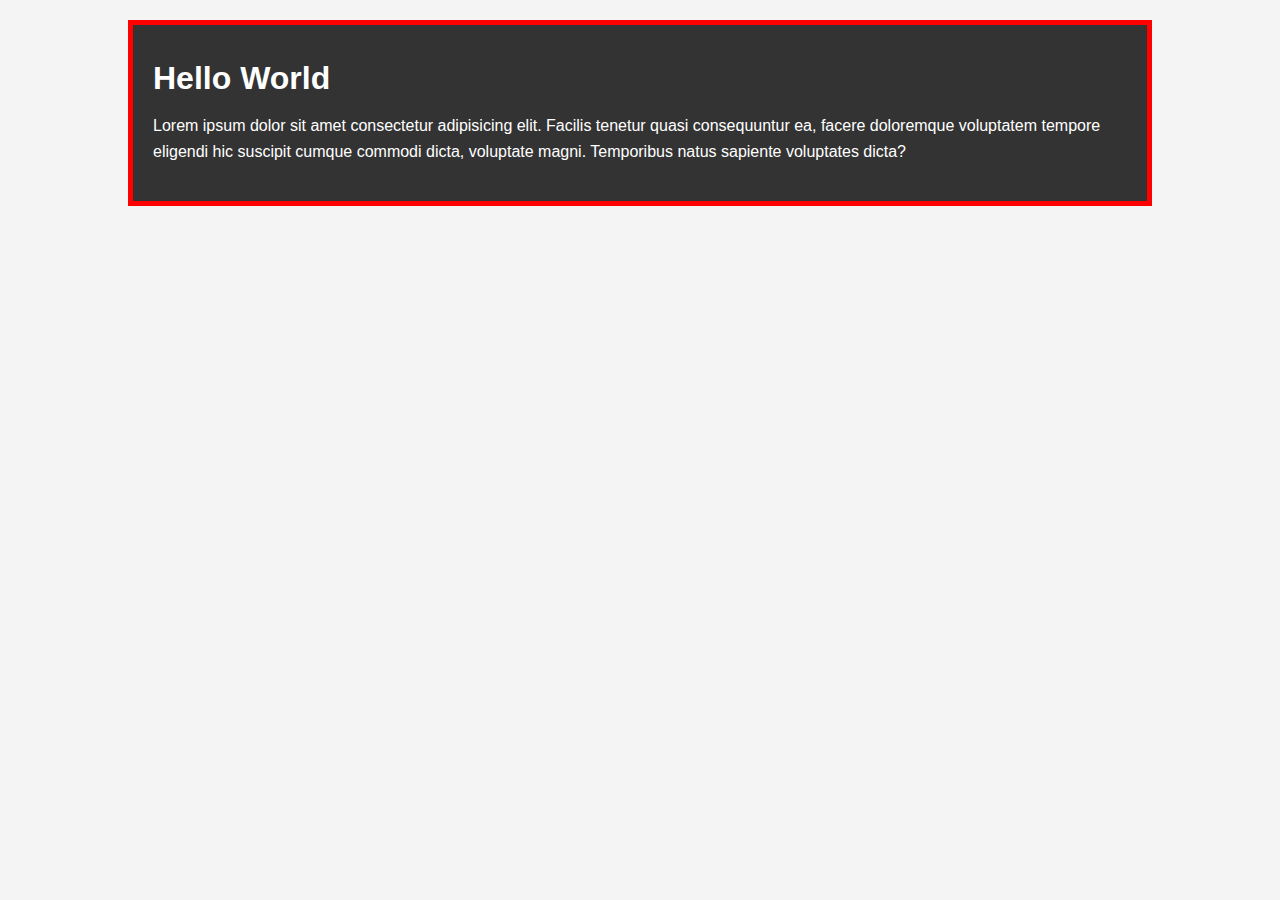
<file: css/index.html>
<!DOCTYPE html>
<html>
  <head>
    <title>CSS Cheat Sheet</title>
    <link rel="stylesheet" type="text/css" href="css/style.css" />
  </head>
  <body>
    <div class="container">
      <div class="box-1">
        <h1>Hello World</h1>
        <p>
          Lorem ipsum dolor sit amet consectetur adipisicing elit. Facilis
          tenetur quasi consequuntur ea, facere doloremque voluptatem tempore
          eligendi hic suscipit cumque commodi dicta, voluptate magni.
          Temporibus natus sapiente voluptates dicta?
        </p>
      </div>
    </div>
  </body>
</html>
</file>
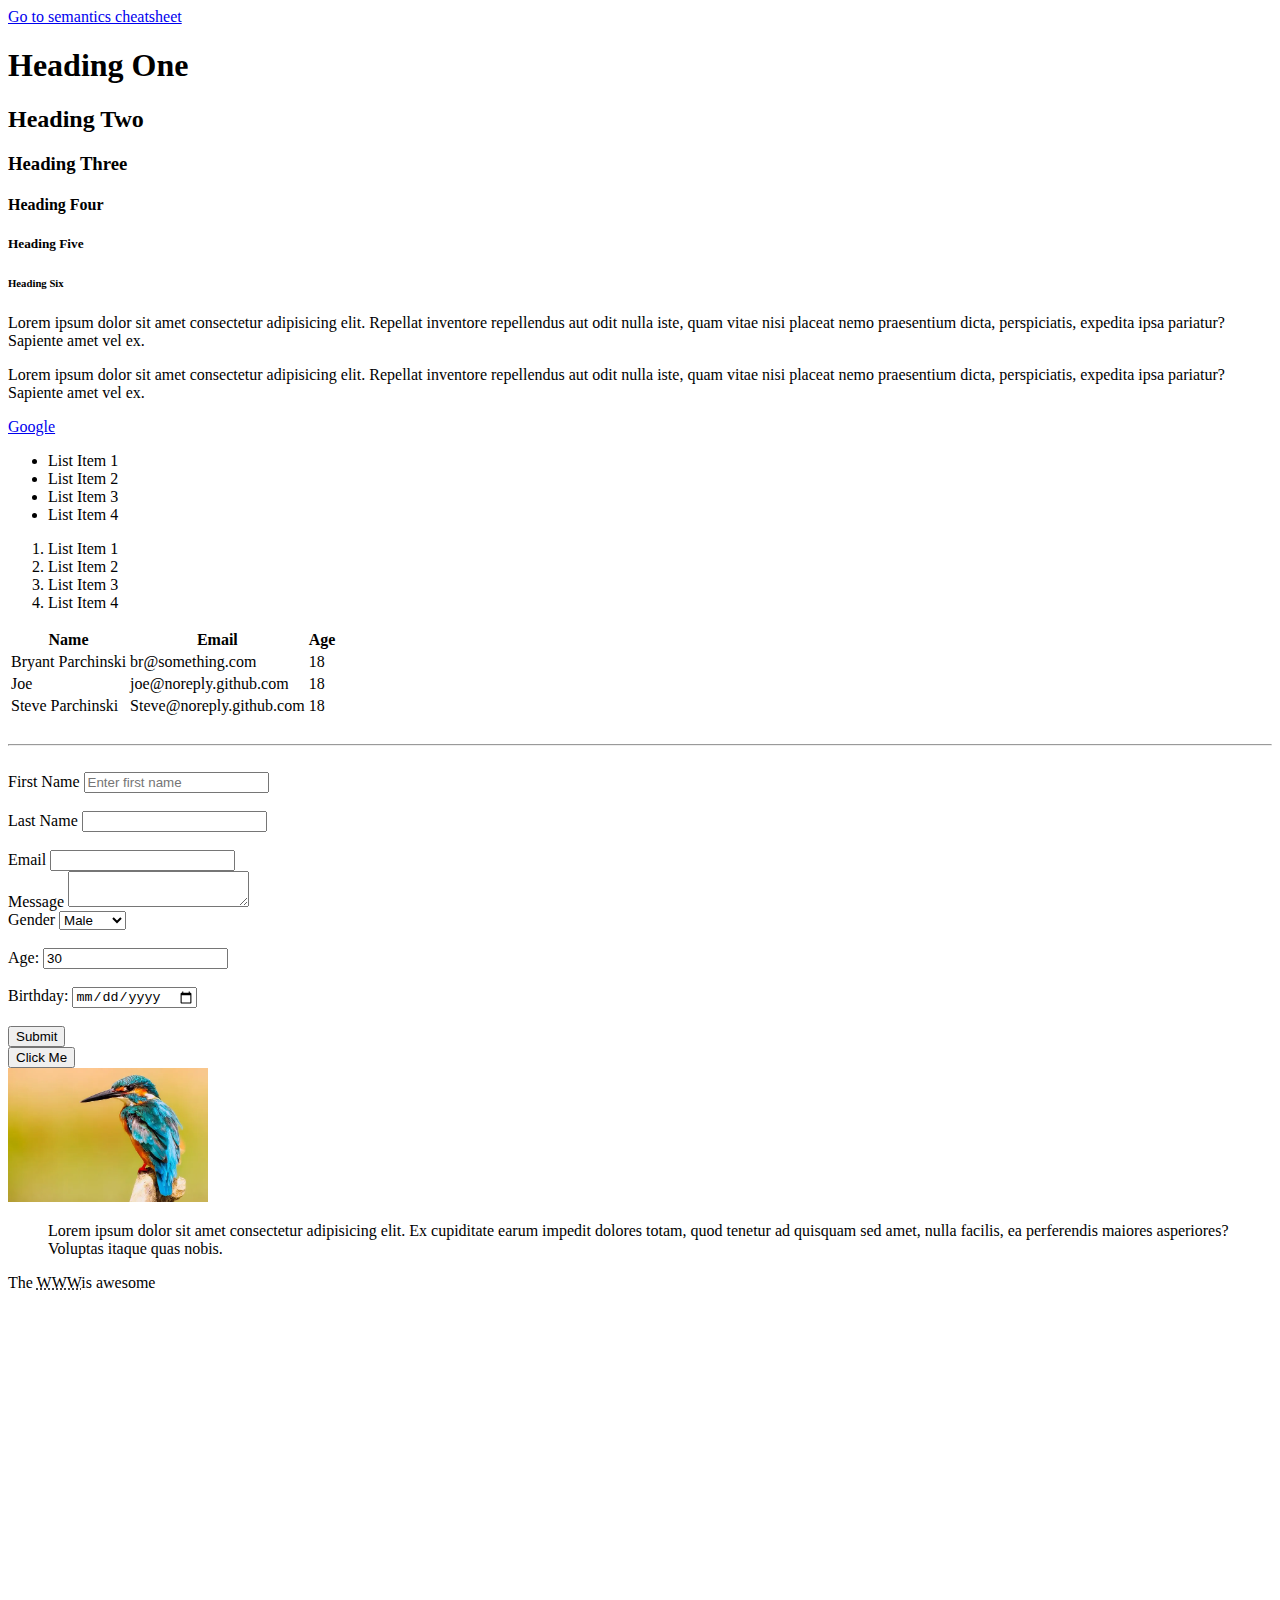
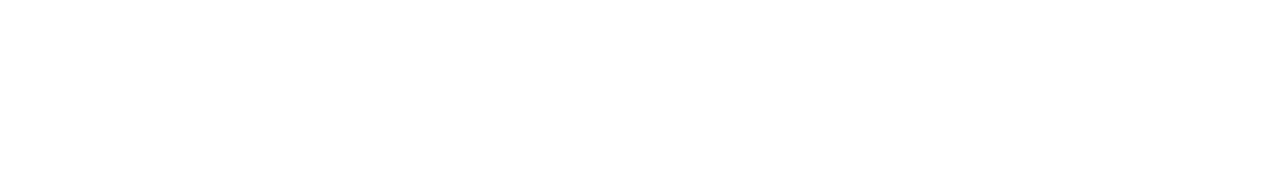
<file: cheatsheet.html>
<!DOCTYPE html>
<html>
  <head>
    <title>HTML Cheat Sheet</title>
  </head>
  <body>
    <a href="cheatsheet2.html">Go to semantics cheatsheet</a>
    <!-- Headings -->
    <h1>Heading One</h1>
    <h2>Heading Two</h2>
    <h3>Heading Three</h3>
    <h4>Heading Four</h4>
    <h5>Heading Five</h5>
    <h6>Heading Six</h6>

    <!-- Paragraphs -->
    <p>
      Lorem ipsum dolor sit amet consectetur adipisicing elit. Repellat
      inventore repellendus aut odit nulla iste, quam vitae nisi placeat nemo
      praesentium dicta, perspiciatis, expedita ipsa pariatur? Sapiente amet vel
      ex.
    </p>
    <p>
      Lorem ipsum dolor sit amet consectetur adipisicing elit. Repellat
      inventore repellendus aut odit nulla iste, quam vitae nisi placeat nemo
      praesentium dicta, perspiciatis, expedita ipsa pariatur? Sapiente amet vel
      ex.
    </p>

    <!-- Links -->
    <a href="https://www.google.com" target="_blank">Google</a>

    <!-- Lists -->
    <ul>
      <li>List Item 1</li>
      <li>List Item 2</li>
      <li>List Item 3</li>
      <li>List Item 4</li>
    </ul>

    <ol>
      <li>List Item 1</li>
      <li>List Item 2</li>
      <li>List Item 3</li>
      <li>List Item 4</li>
    </ol>

    <!-- Table -->
    <table>
      <thead>
        <tr>
          <th>Name</th>
          <th>Email</th>
          <th>Age</th>
        </tr>
      </thead>
      <tbody>
        <tr>
          <td>Bryant Parchinski</td>
          <td>br@something.com</td>
          <td>18</td>
        </tr>
        <tr>
          <td>Joe</td>
          <td>joe@noreply.github.com</td>
          <td>18</td>
        </tr>
        <tr>
          <td>Steve Parchinski</td>
          <td>Steve@noreply.github.com</td>
          <td>18</td>
        </tr>
      </tbody>
    </table>

    <br />
    <hr />
    <br />

    <!-- Forms -->
    <form action="process.php" method="POST">
      <div>
        <label>First Name</label>
        <input type="text" name="firstName" placeholder="Enter first name" />
      </div>
      <br />
      <div>
        <label>Last Name</label>
        <input type="text" name="lastName" />
      </div>
      <br />
      <div>
        <label>Email</label>
        <input type="email" name="email" />
      </div>
      <div>
        <label>Message</label>
        <textarea name="message"></textarea>
      </div>
      <div>
        <label>Gender</label>
        <select name="gender">
          <option value="male">Male</option>
          <option value="female">Female</option>
          <option value="other">Other</option>
        </select>
      </div>
      <br />
      <div>
        <label>Age:</label>
        <input type="number" name="age" value="30" />
      </div>
      <br />
      <div>
        <label>Birthday:</label>
        <input type="date" name="birthday" />
      </div>
      <br />
      <input type="submit" name="submit" value="Submit" />
    </form>

    <!-- Button -->
    <button>Click Me</button>

    <br />

    <!-- Image -->
    <a href="imgs/sample.jpg">
      <img src="imgs/sample.jpg" alt="My Sample Image" width="200" />
    </a>

    <!-- Quotations -->
    <blockquote cite="http://traversymedia.com">
      Lorem ipsum dolor sit amet consectetur adipisicing elit. Ex cupiditate
      earum impedit dolores totam, quod tenetur ad quisquam sed amet, nulla
      facilis, ea perferendis maiores asperiores? Voluptas itaque quas nobis.
    </blockquote>

    <p>The <abbr title="World Wide Web">WWW</abbr>is awesome</p>

    <div style="margin-top: 500px"></div>
  </body>
</html>
</file>
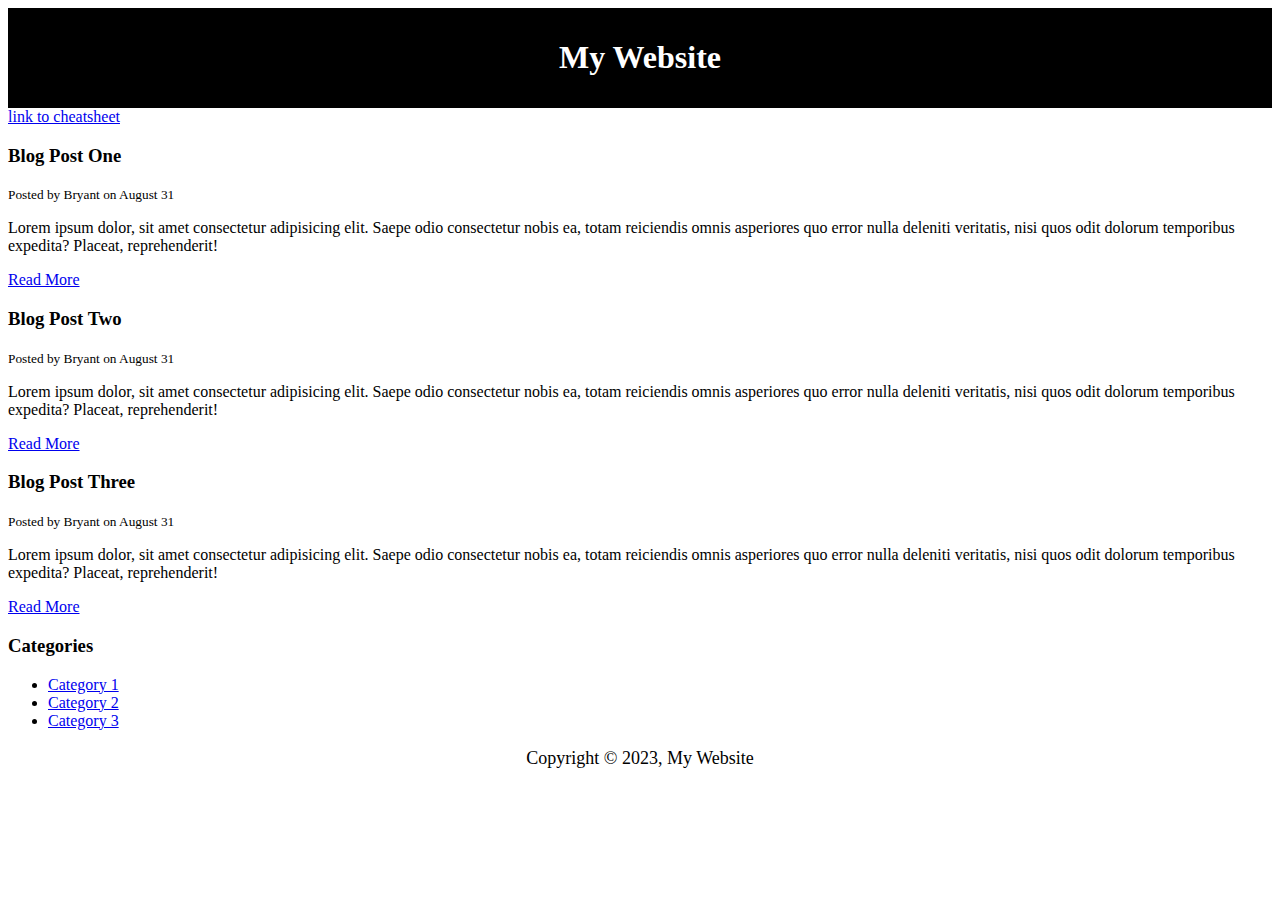
<file: cheatsheet2.html>
<!DOCTYPE html>
<html lang="en">
  <head>
    <meta charset="UTF-8" />
    <meta name="description" content="Awesome blog by Bryant" />
    <meta name="keywords" content="web design blog, web dev blog, parchinski" />
    <meta name="viewport" content="width=device-width, initial-scale=1.0" />
    <title>My Blog</title>
    <style type="text/css">
      #main-header {
        text-align: center;
        background-color: black;
        color: white;
        padding: 10px;
      }

      #main-footer {
        text-align: center;
        font-size: 18px;
      }
    </style>
  </head>
  <body>
    <header id="main-header">
      <h1>My Website</h1>
    </header>

    <a href="cheatsheet.html">link to cheatsheet</a>

    <section>
      <article class="post">
        <h3>Blog Post One</h3>
        <small>Posted by Bryant on August 31</small>
        <p>
          Lorem ipsum dolor, sit amet consectetur adipisicing elit. Saepe odio
          consectetur nobis ea, totam reiciendis omnis asperiores quo error
          nulla deleniti veritatis, nisi quos odit dolorum temporibus expedita?
          Placeat, reprehenderit!
        </p>
        <a href="post.html">Read More</a>
      </article>
      <article class="post">
        <h3>Blog Post Two</h3>
        <small>Posted by Bryant on August 31</small>
        <p>
          Lorem ipsum dolor, sit amet consectetur adipisicing elit. Saepe odio
          consectetur nobis ea, totam reiciendis omnis asperiores quo error
          nulla deleniti veritatis, nisi quos odit dolorum temporibus expedita?
          Placeat, reprehenderit!
        </p>
        <a href="post.html">Read More</a>
      </article>

      <article class="post">
        <h3>Blog Post Three</h3>
        <small>Posted by Bryant on August 31</small>
        <p>
          Lorem ipsum dolor, sit amet consectetur adipisicing elit. Saepe odio
          consectetur nobis ea, totam reiciendis omnis asperiores quo error
          nulla deleniti veritatis, nisi quos odit dolorum temporibus expedita?
          Placeat, reprehenderit!
        </p>
        <a href="post.html">Read More</a>
      </article>
    </section>

    <aside>
      <h3>Categories</h3>
      <nav>
        <ul>
          <li><a href="#">Category 1</a></li>
          <li><a href="#">Category 2</a></li>
          <li><a href="#">Category 3</a></li>
        </ul>
      </nav>
    </aside>

    <footer id="main-footer">
      <p>Copyright &copy; 2023, My Website</p>
    </footer>
  </body>
</html>
</file>
<file: css/css/style.css>
/* * {
  margin: 0;
  padding: 0;
} */

body {
  background-color: #f4f4f4;
  color: #555555;

  font-family: Arial, Helvetica, sans-serif;
  font-size: 16px;
  font-weight: normal;
  /* Same as above */
  font: normal 16px Arial, Helvetica, sans-serif;

  line-height: 1.6em;
  margin: 0;
}

.container {
  width: 80%;
  margin: auto;
}

.box-1 {
  background-color: #333;
  color: #fff;

  border-right: 5px red solid;
  border-left: 5px red solid;
  border-top: 5px red solid;
  border-bottom: 5px red solid;
  border-width: 3px;
  border-bottom-width: 10px;
  border-top-style: dotted;

  border: 5px red solid;

  padding-top: 20px;
  padding-bottom: 20px;
  padding-right: 20px;
  padding-left: 20px;

  /* Same as above */
  padding: 20px;

  margin-top: 20px;
  margin: 20px 0;
  /* Video Position 33:15 */
}
</file>
